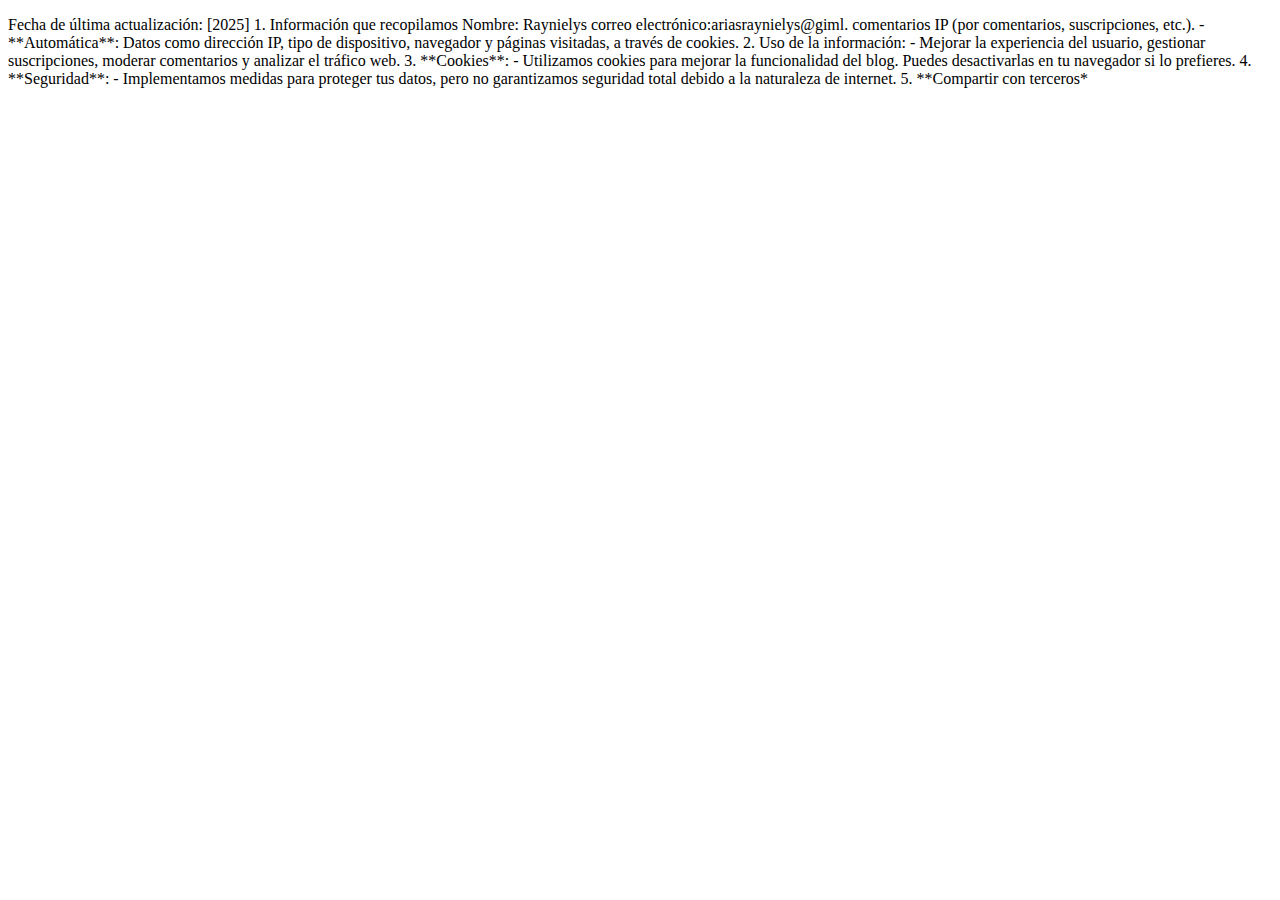
<file: privacidad .html>
<!DOCTYPE html>
<html lang="en">
<head>
    <meta charset="UTF-8">
    <meta name="viewport" content="width=device-width, initial-scale=1.0">
    <title>privacidad</title>

</head>
<body class="pri">
    <p>Fecha de última actualización: [2025] 
        1. Información que recopilamos
        Nombre: Raynielys
         correo electrónico:ariasraynielys@giml.
         comentarios IP (por comentarios, suscripciones, etc.).
          - **Automática**: Datos como dirección IP, tipo de dispositivo, navegador y páginas visitadas, a través de cookies.
           2. Uso de la información: - Mejorar la experiencia del usuario, gestionar suscripciones, moderar comentarios y analizar el tráfico web.
            3. **Cookies**: - Utilizamos cookies para mejorar la funcionalidad del blog. Puedes desactivarlas en tu navegador si lo prefieres. 
            4. **Seguridad**: - Implementamos medidas para proteger tus datos, pero no garantizamos seguridad total debido a la naturaleza de internet.
             5. **Compartir con terceros*</p>
</body>
</html>
</file>
